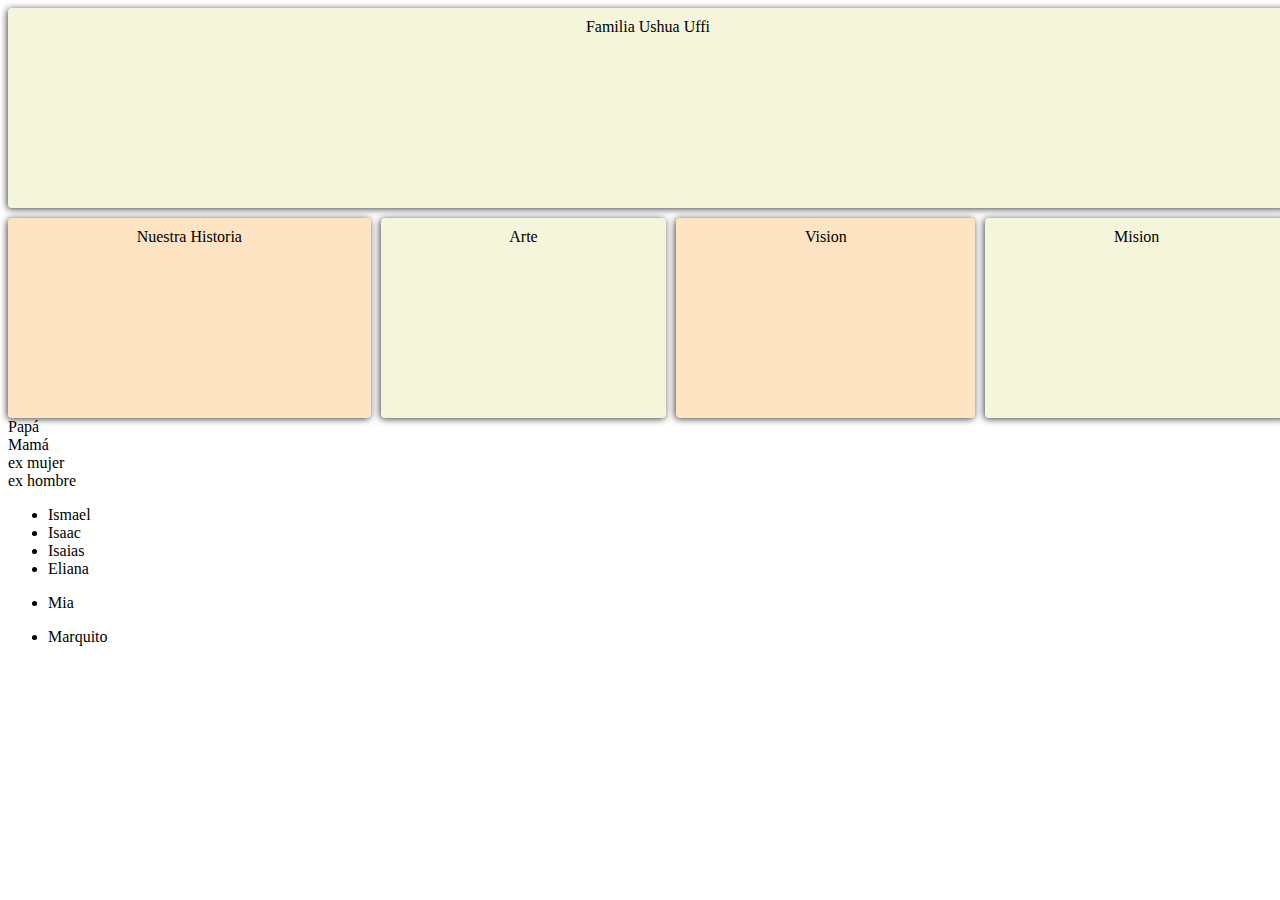
<file: index.html>
<!DOCTYPE html>
<html lang="en">
<head>
    <meta charset="UTF-8">
    <link rel="stylesheet" href="style.css">
    <title>Familia Urzua Luffi</title>
</head>
<body>
    <div id="superior">
        <nav id="navegador">
            <div id="familia">
                Familia Ushua Uffi
            </div>
            <div id="historia">
                Nuestra Historia
            </div>
            <div id="arte">
                Arte
            </div>
            <div id="vision">
                Vision
            </div>
            <div id="mision">
                Mision
            </div>
        </nav>
    </div>
    <div id="arbol">
        <div id="papa">
            Papá
        </div>
        <div id="mama">
            Mamá
        </div>
        <div id="exmujer">
            ex mujer
        </div>
        <div id="exhombre">
            ex hombre
        </div>
        <div id="h_papa">
            <ul>
                <li>Ismael</li>
                <li>Isaac</li>
                <li>Isaias</li>
                <li>Eliana</li>
            </ul>
        </div>
        <div id="h_mama">
            <ul>
                <li>Mia</li>
            </ul>
        </div>
        <div id="h_mamapapa">
            <ul>
                <li>Marquito</li>
            </ul>
        </div>
    </div>
    
</body>
</html>
</file>
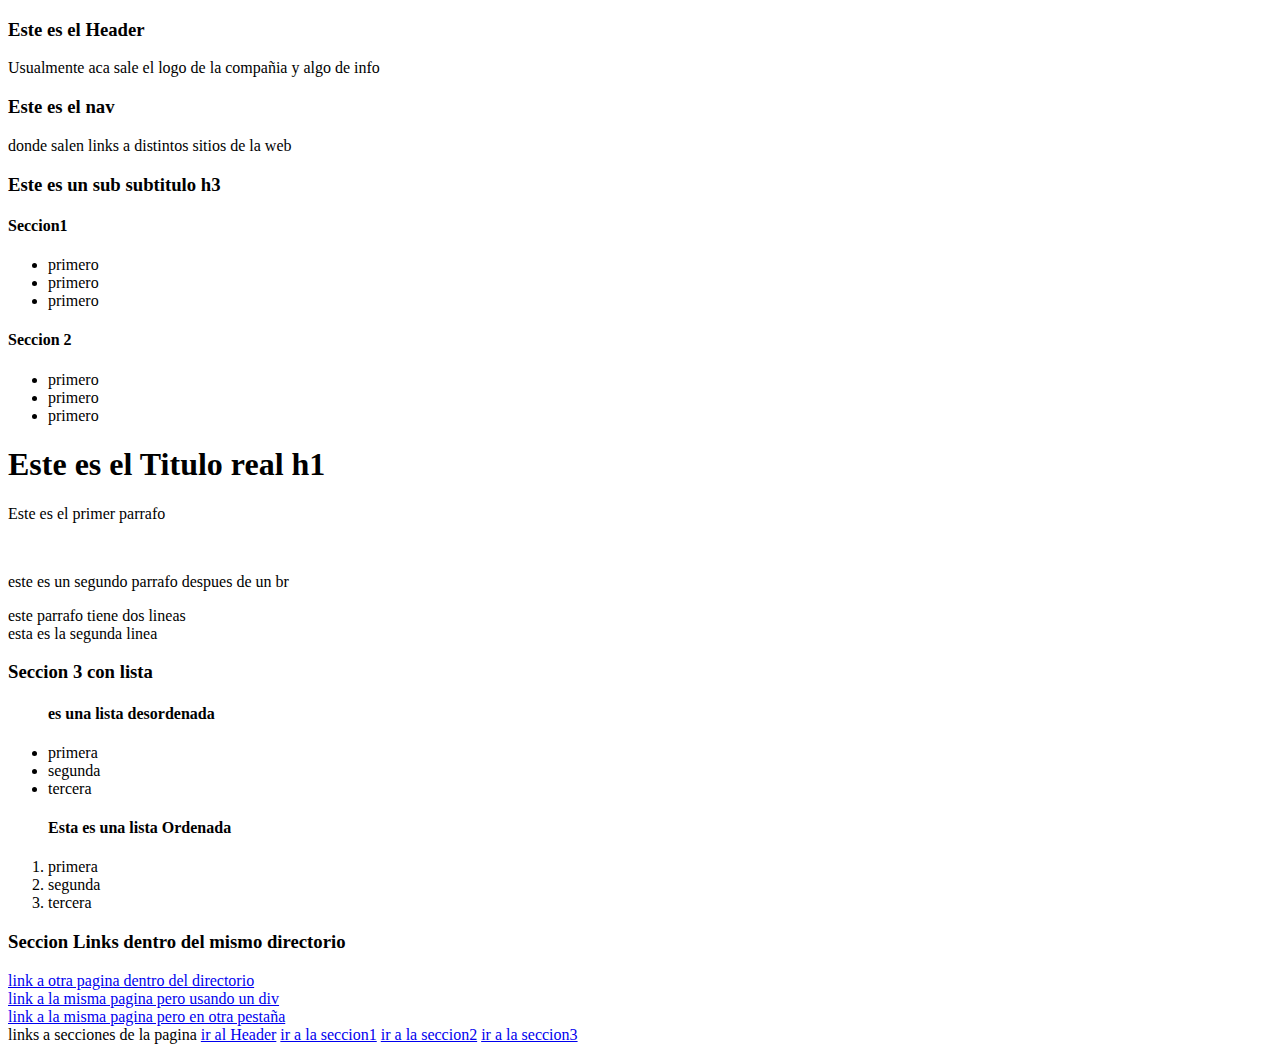
<file: index_curso.html>
<!DOCTYPE html>
<html lang="en">
<head>
    <link rel="stylesheet" href="style.css">
    <meta charset="UTF-8">
    <title>Este es el titulo de la pagina</title>
</head>
<body>
    <header id="header"><div><h3>Este es el Header</h3> </div>Usualmente aca sale el logo de la compañia y algo de info
        <nav><div><h3>Este es el nav</h3></div> donde salen links a distintos sitios de la web</nav>
    </header>
    <h3>Este es un sub subtitulo h3</h3>
    <section id="seccion_madre">
        <section id="seccion1"><h4>Seccion1</h4>
            <ul>
                <li>primero</li>
                <li>primero</li>
                <li>primero</li>
            </ul>
        </section>
        <section id="seccion2"><h4>Seccion 2</h4>
            <ul>
                <li>primero</li>
                <li>primero</li>
                <li>primero</li>
        </section>
    </section>
    </section>
    <h1>Este es el Titulo real h1</h1>
    <p>Este es el primer parrafo</p>
    <br>
    <p>este es un segundo parrafo despues de un br</p>
    <p>este parrafo tiene dos lineas <br>esta es la segunda linea</p>
    <section id="seccion3"><h3>Seccion 3 con lista</h3>
        <ul><h4>es una lista desordenada</h4>
            <li>primera</li>
            <li>segunda</li>
            <li>tercera</li>
        </ul>
        <ol><h4>Esta es una lista Ordenada</h4>
            <li>primera</li>
            <li>segunda</li>
            <li>tercera</li>
        </ol>
    </section>
    <section><h3>Seccion Links dentro del mismo directorio</h3>
        <a href="index.html" title="Directo a index">link a otra pagina dentro del directorio</a>
        <a href="index.html" title="directo a la misma pagina solo por prueba">
            <div>link a la misma pagina pero usando un div</div>
        </a> 
        <a href="index.html" target="_blank" title="directo a la misma pagina solo por prueba">
            <div>link a la misma pagina pero en otra pestaña</div>
        </a> 
        <section>links a secciones de la pagina
            <a href="#header" title="esto deberia ir al header">ir al Header</a>
            <a href="#seccion1">ir a la seccion1</a>
            <a href="#seccion2">ir a la seccion2</a>
            <a href="#seccion3">ir a la seccion3</a>
        </section>
    </section>

</body>
</html>
</file>
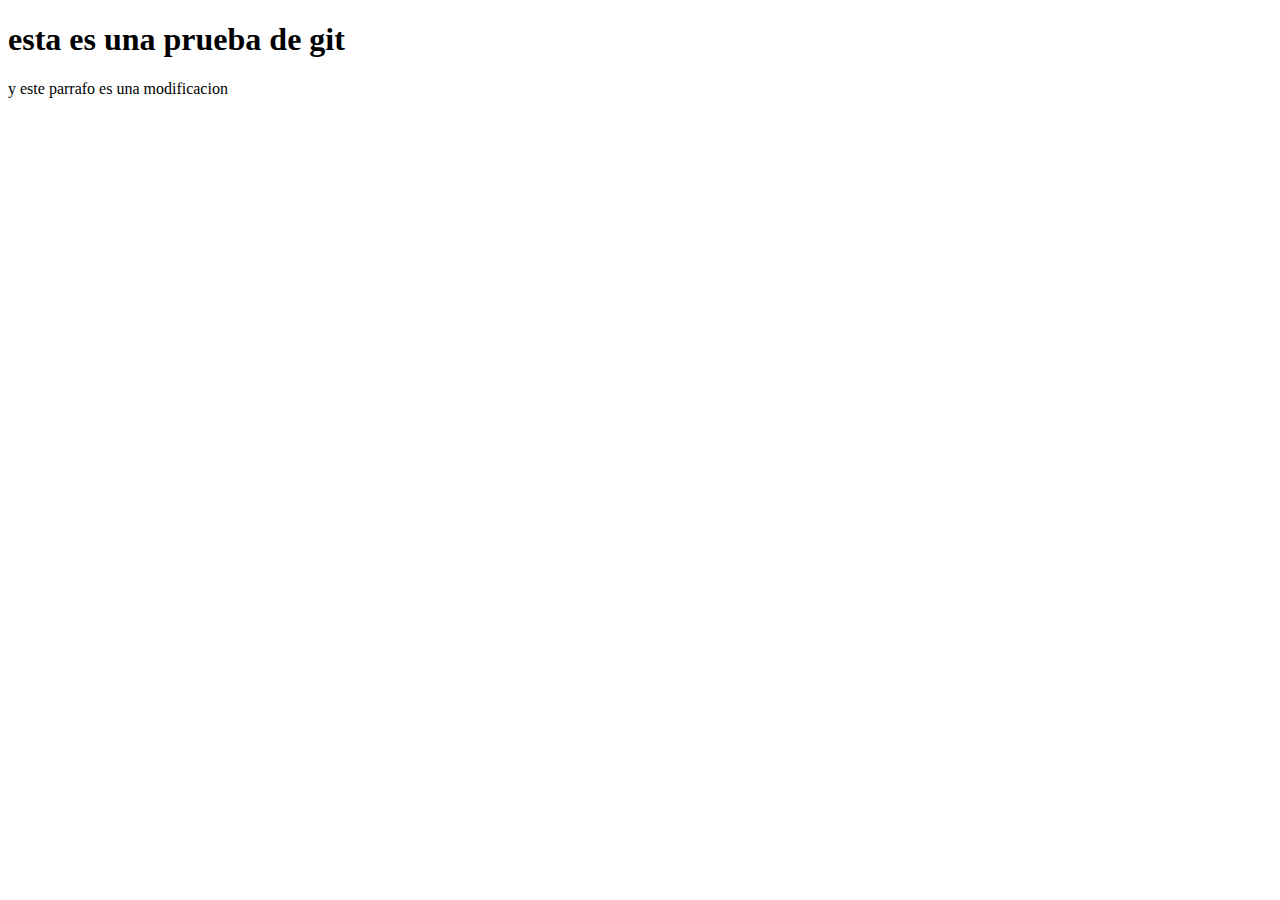
<file: site/nuevo.html>
<!DOCTYPE html>
<html lang="en">
<head>
    <meta charset="UTF-8">
    <meta http-equiv="X-UA-Compatible" content="IE=edge">
    <meta name="viewport" content="width=device-width, initial-scale=1.0">
    <title>holi a la prueba de git</title>
</head>
<body>
    <h1>esta es una prueba de git</h1>
    <p>y este parrafo es una modificacion</p>
</body>
</html>
</file>
<file: style.css>
html {
    height: 100%;
}
body {
    min-width: 100%;
}
#navegador > *{
    box-shadow: -1px 1px 7px 0px rgba(0, 0, 0, 0.75);
    border-radius: 4px;
    padding: 10px;
    text-align: center;
}
#navegador {
    display: grid;
    gap: 10px;
    grid-template-columns: auto auto auto auto;/*tamaño de columnas*/
    grid-template-rows: auto auto;/*tamaño de filas*/
    grid-template-areas: 
    "familia familia familia familia"
    "historia arte vision mision";
}
#familia {
    grid-area: familia;
    background-color: beige;
}
#historia {
    grid-area: historia;
    background-color: bisque;
}
#arte {
    grid-area: arte;
    background-color: beige;
}
#vision {
    grid-area: vision;
    background-color: bisque;
}
#mision {
    grid-area: mision;
    background-color: beige;
}
@media (min-width: 600px){
    #navegador {
        display: grid;
        gap: 10px;
        grid-template: /*manera elegante de setear orden y tamaño de areas*/
        "familia familia familia familia" 200px
        "historia arte    vision  mision" 200px /
        auto      auto    auto     auto ;
}
</file>
